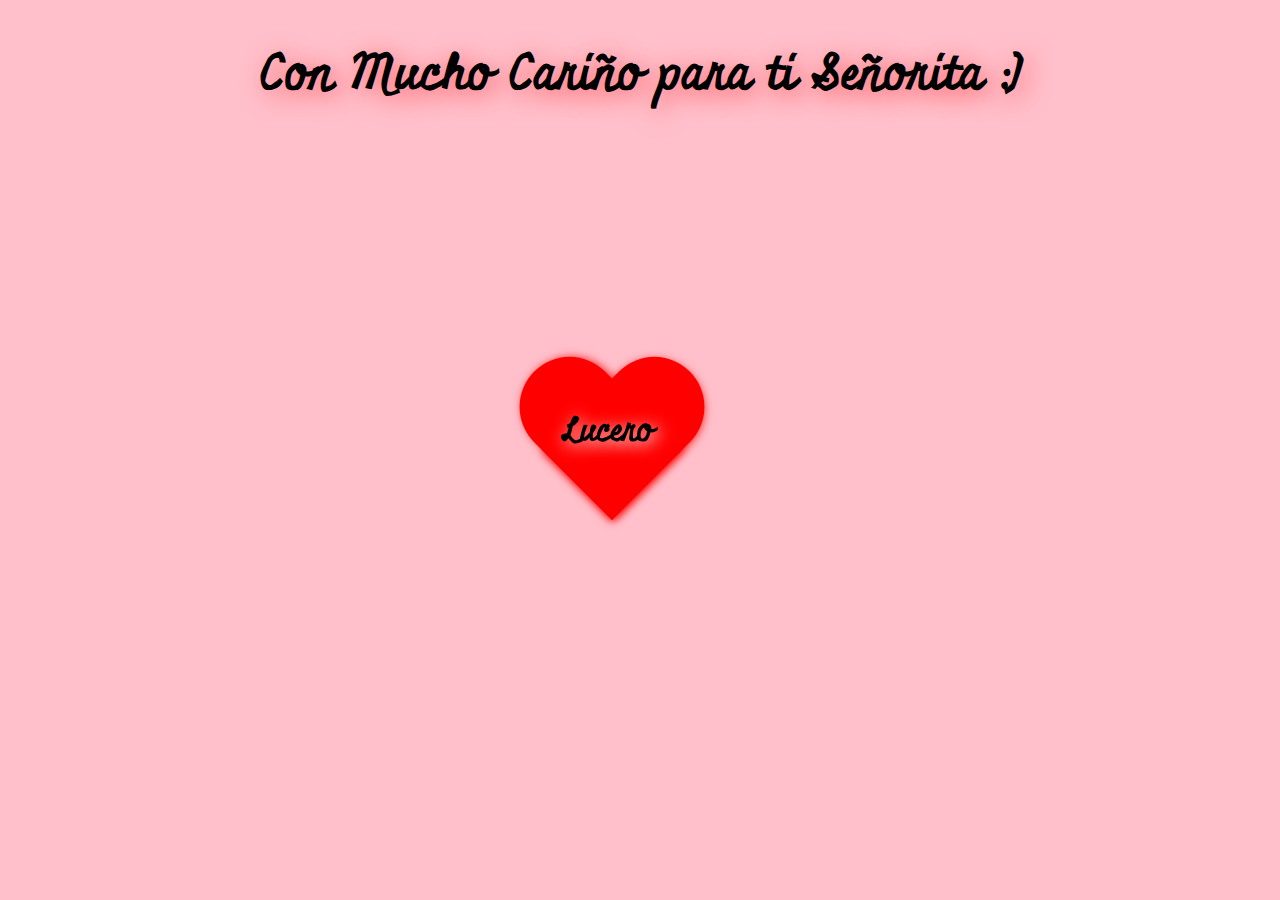
<file: index.html>
<!DOCTYPE html>
<html lang = "es">
<head>
	<meta charset = "UTF-8">
	<title>Corazón Palpitando</title>
<!--[If lt  IE 9]>
		<script src="//html5shiv.googlecode.com/svn/trunk/html5.js"></script>
	<![endiff]-->
	<script src="js/modernizr.custom.01115.js"></script>
	<link rel="stylesheet" href="styles.css">
<script src = "js/modernizr.custom.01115.js"></script>
</head>
<body>
	
	<h2>Con Mucho Cariño para ti Señorita :)</h2>
	<h1>Lucero</h1>
	<div id = "corazon"></div>
</body>
</html>
</file>
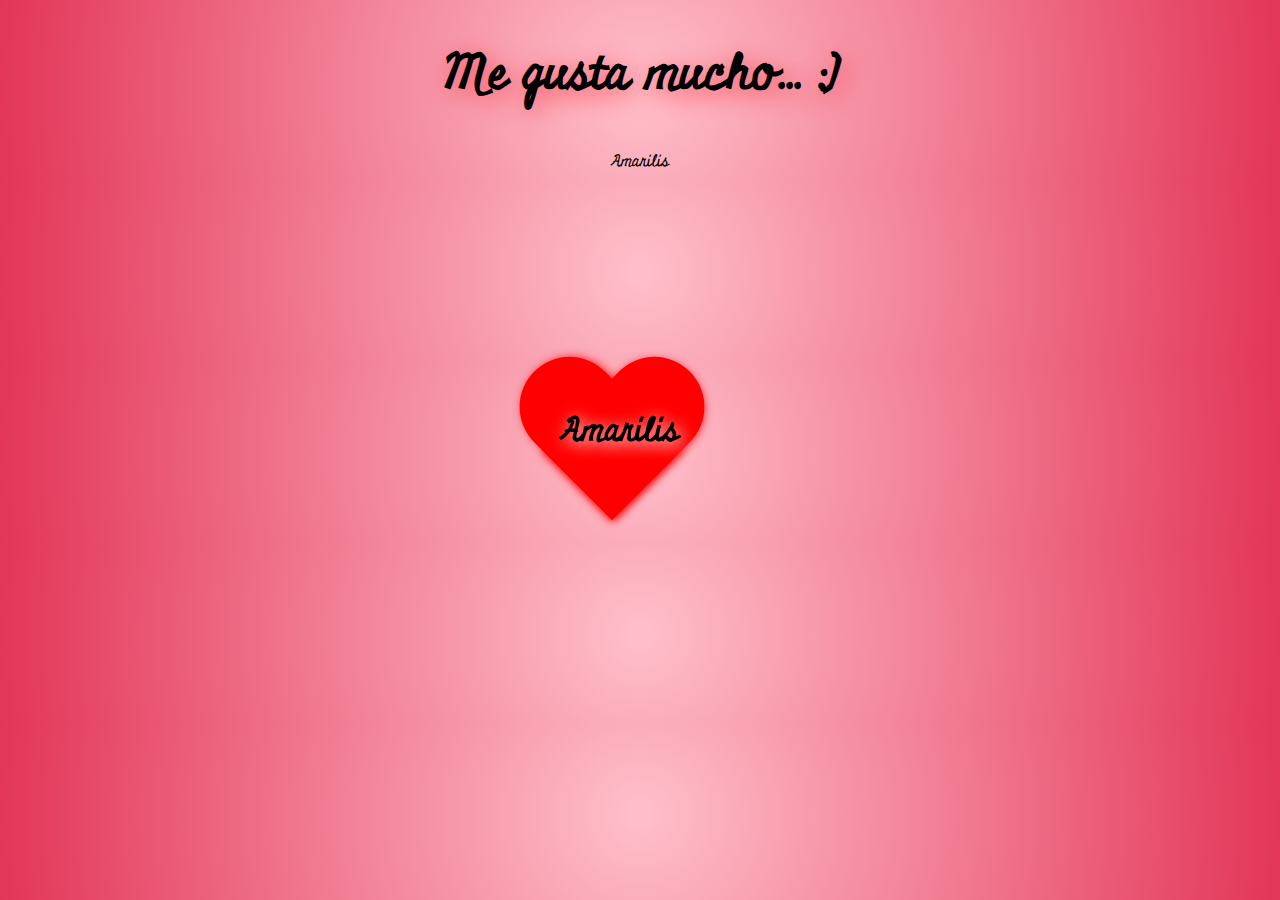
<file: Amor.html>
<!DOCTYPE html>
<html lang = "es">
<head>
	<mata charset = "UTF-8">
	<title>Mi Amor Daniela Escobar</title>
	<meta name = "description" content = "En este dia del Amor y la Amistad quiero Decirte cuanto te Amo de la mejor forma en que lo se hacer... CODEANDO <3">
<!--[If lt  IE 9]>
		<script src="//html5shiv.googlecode.com/svn/trunk/html5.js"></script>
	<![endiff]-->
	<script src="js/modernizr.custom.01115.js"></script>
	<style>

		@import url(http://fonts.googleapis.com/css?family=Miniver);

		@-ms-keyframes latido
		{
			0%
			{
				-ms-transform:scale(.5,.5) rotate(0deg);
			}
			25%
			{
				-ms-transform:scale(1,1) rotate(15deg);
			}
			50%
			{
				-ms-transform:scale(2,2) rotate(0deg);
			}
			75%
			{
				-ms-transform:scale(3,3) rotate(-15deg);
			}
			100%
			{
				-ms-transform:scale(4,4) rotate(0deg);
			}
		}

		@-moz-keyframes latido
		{
			0%
			{
				-moz-transform:scale(.5,.5) rotate(0deg);
			}
			25%
			{
				-moz-transform:scale(1,1) rotate(15deg);
			}
			50%
			{
				-moz-transform:scale(2,2) rotate(0deg);
			}
			75%
			{
				-moz-transform:scale(3,3) rotate(-15deg);
			}
			100%
			{
				-moz-transform:scale(4,4) rotate(0deg);
			}
		}

		@-o-keyframes latido
		{
			0%
			{
				-o-transform:scale(.5,.5) rotate(0deg);
			}
			25%
			{
				-o-transform:scale(1,1) rotate(15deg);
			}
			50%
			{
				-o-transform:scale(2,2) rotate(0deg);
			}
			75%
			{
				-o-transform:scale(3,3) rotate(-15deg);
			}
			100%
			{
				-o-transform:scale(4,4) rotate(0deg);
			}
		}

		@-webkit-keyframes latido
		{
			0%
			{
				-webkit-transform:scale(.5,.5) rotate(0deg);
			}
			25%
			{
				-webkit-transform:scale(1,1) rotate(15deg);
			}
			50%
			{
				-webkit-transform:scale(2,2) rotate(0deg);
			}
			75%
			{
				-webkit-transform:scale(3,3) rotate(-15deg);
			}
			100%
			{
				-webkit-transform:scale(4,4) rotate(0deg);
			}
		}
		@keyframes latido
		{
			0%
			{
				transform:scale(.5,.5) rotate(0deg);
			}
			25%
			{
				transform:scale(1,1) rotate(15deg);
			}
			50%
			{
				transform:scale(2,2) rotate(0deg);
			}
			75%
			{
				transform:scale(3,3) rotate(-15deg);
			}
			100%
			{
				transform:scale(4,4) rotate(0deg);
			}
		}

	body
	{
		background:pink;
		background-image:-ms-radial-gradient(center 45deg,circle cover,pink,crimson);
		background-image:-moz-radial-gradient(center 45deg, circle cover,pink,crimson);
		background-image:-o-radial-gradient(center 45deg,circle cover,pink,crimson);
		background-image: -webkit-gradient(radial,50% 50%,0,50%50%,800,from(pink),to(crimson));
		background-image:radial-gradient(center 45deg,circle cover,pink,crimson);
		font-family:'Miniver', cursive;
		font-size:16px;
		text-align:center; 
	}
	
	h1
	{
		-ms-animation: latido 1s infinite 1s  alternate ease;
		-ms-animation-play-state: running;
		-moz-animation: latido 1s infinite 1s  alternate ease;
		-moz-animation-play-state: running;
		-o-animation: latido 1s infinite 1s  alternate ease;
		-o-animation-play-state: running;
		-webkit-animation: latido 1s infinite 1s  alternate ease;
		-webkit-animation-play-state: running;
		animation: latido 1s infinite 1s  alternate ease;
		animation-play-state: running;
		font-size:2em;
		left:44%;
		position:fixed;
		text-shadow: .1em .1em .5em rgba(255,255,255,.90);
		top:43%;
		z-index:2;
	}

	h2
	{
		font-size:3em;
		position: relative;
		text-shadow: .1em .1em .5em rgba(255,0,0,.5);
		z-index:3;
	}

	#corazon
	{
		-ms-animation: latido 2s infinite 1s  alternate ease;
		-ms-animation-play-state: running;
		-moz-animation: latido 2s infinite 1s  alternate ease;
		-moz-animation-play-state: running;
		-o-animation: latido 2s infinite 1s  alternate ease;
		-o-animation-play-state: running;
		-webkit-animation: latido 2s infinite 1s  alternate ease;
		-webkit-animation-play-state: running;
		animation: latido 2s infinite 1s  alternate ease;
		animation-play-state: running;
		left: 40%;
		height: 180px;
		position:fixed;
		top:40%;
		width: 200px;
		z-index:1;

	}

	#corazon:after, #corazon:before
	{
		background:red;
		border-radius:50px 50px 0 0;
		box-shadow: .1em .1em .5em rgba(255,0,0,.8);
		content:"";
		height:160px;
		left:100px;
		position: absolute;
		-ms-transform: rotate(-45deg);
		-ms-transform-origin:0 100%;
		-moz-transform: rotate(-45deg);
		-moz-transform-origin:0 100%;
		-o-transform: rotate(-45deg);
		-o-transform-origin:0 100%;
		-webkit-transform: rotate(-45deg);
		-webkit-transform-origin:0 100%;
		transform: rotate(-45deg);
		transform-origin:0 100%;
		width: 100px;
	} 

	#corazon:after
	{
		left:0;
		-ms-transform:rotate(45deg);	
		-ms-transform-origin:100% 100%;
		-moz-transform:rotate(45deg);	
		-moz-transform-origin:100% 100%;
		-o-transform:rotate(45deg);	
		-o-transform-origin:100% 100%;
		-webkit-transform:rotate(45deg);	
		-webkit-transform-origin:100% 100%;
		transform:rotate(45deg);	
		transform-origin:100% 100%;
	}


	</style>
<script src = "js/modernizr.custom.01115.js"></script>
</head>
<body>
	
	<h2>Me gusta mucho...  ;) </h2>
	<h1>Amarilis </h1>
	<div id = "corazon"></div>
	<footer>Amarilis</footer>
</body>
</html>
</file>
<file: styles.css>
@import url(http://fonts.googleapis.com/css?family=Miniver);

		@keyframes latido
		{
			0%
			{
				transform:scale(.5,.5) rotate(0deg);
			}
			25%
			{
				transform:scale(1,1) rotate(15deg);
			}
			50%
			{
				transform:scale(2,2) rotate(0deg);
			}
			75%
			{
				transform:scale(3,3) rotate(-15deg);
			}
			100%
			{
				transform:scale(4,4) rotate(0deg);
			}
		}

	body
	{
		background:pink;
		background-image:radial-gradient(center 45deg,circle cover,pink,crimson);
		font-family:'Miniver', cursive;
		font-size:16px;
		text-align:center; 
	}
	
	h1
	{
		animation: latido 1s infinite 1s  alternate ease;
		animation-play-state: running;
		font-size:2em;
		left:44%;
		position:fixed;
		text-shadow: .1em .1em .5em rgba(255,255,255,.90);
		top:43%;
		z-index:2;
	}

	h2
	{
		font-size:3em;
		position: relative;
		text-shadow: .1em .1em .5em rgba(255,0,0,.5);
		z-index:3;
	}

	#corazon
	{
		animation: latido 2s infinite 1s  alternate ease;
		animation-play-state: running;
		left: 40%;
		height: 180px;
		position:fixed;
		top:40%;
		width: 200px;
		z-index:1;

	}

	#corazon:after, #corazon:before
	{
		background:red;
		border-radius:50px 50px 0 0;
		box-shadow: .1em .1em .5em rgba(255,0,0,.8);
		content:"";
		height:160px;
		left:100px;
		position: absolute;
		transform: rotate(-45deg);
		transform-origin:0 100%;
		width: 100px;
	} 

	#corazon:after
	{
		left:0;
		transform:rotate(45deg);	
		transform-origin:100% 100%;
	}
</file>
